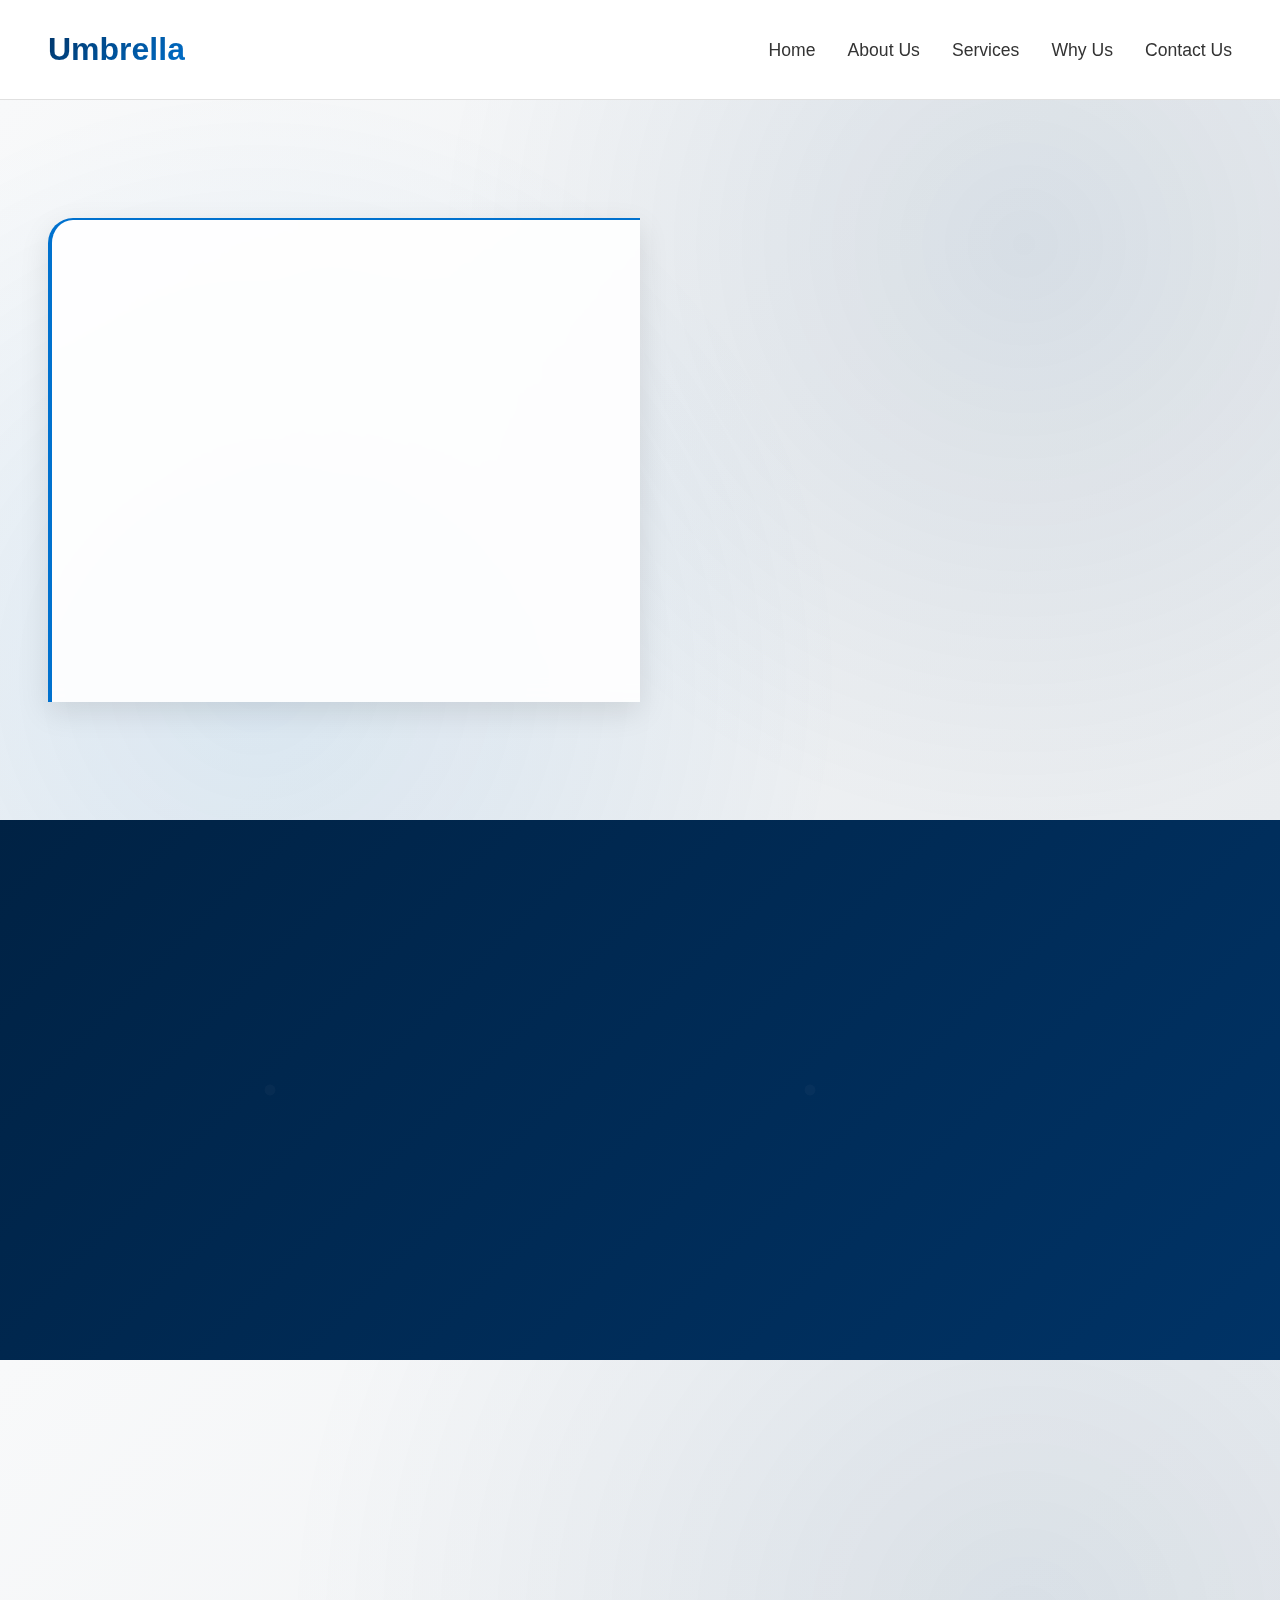
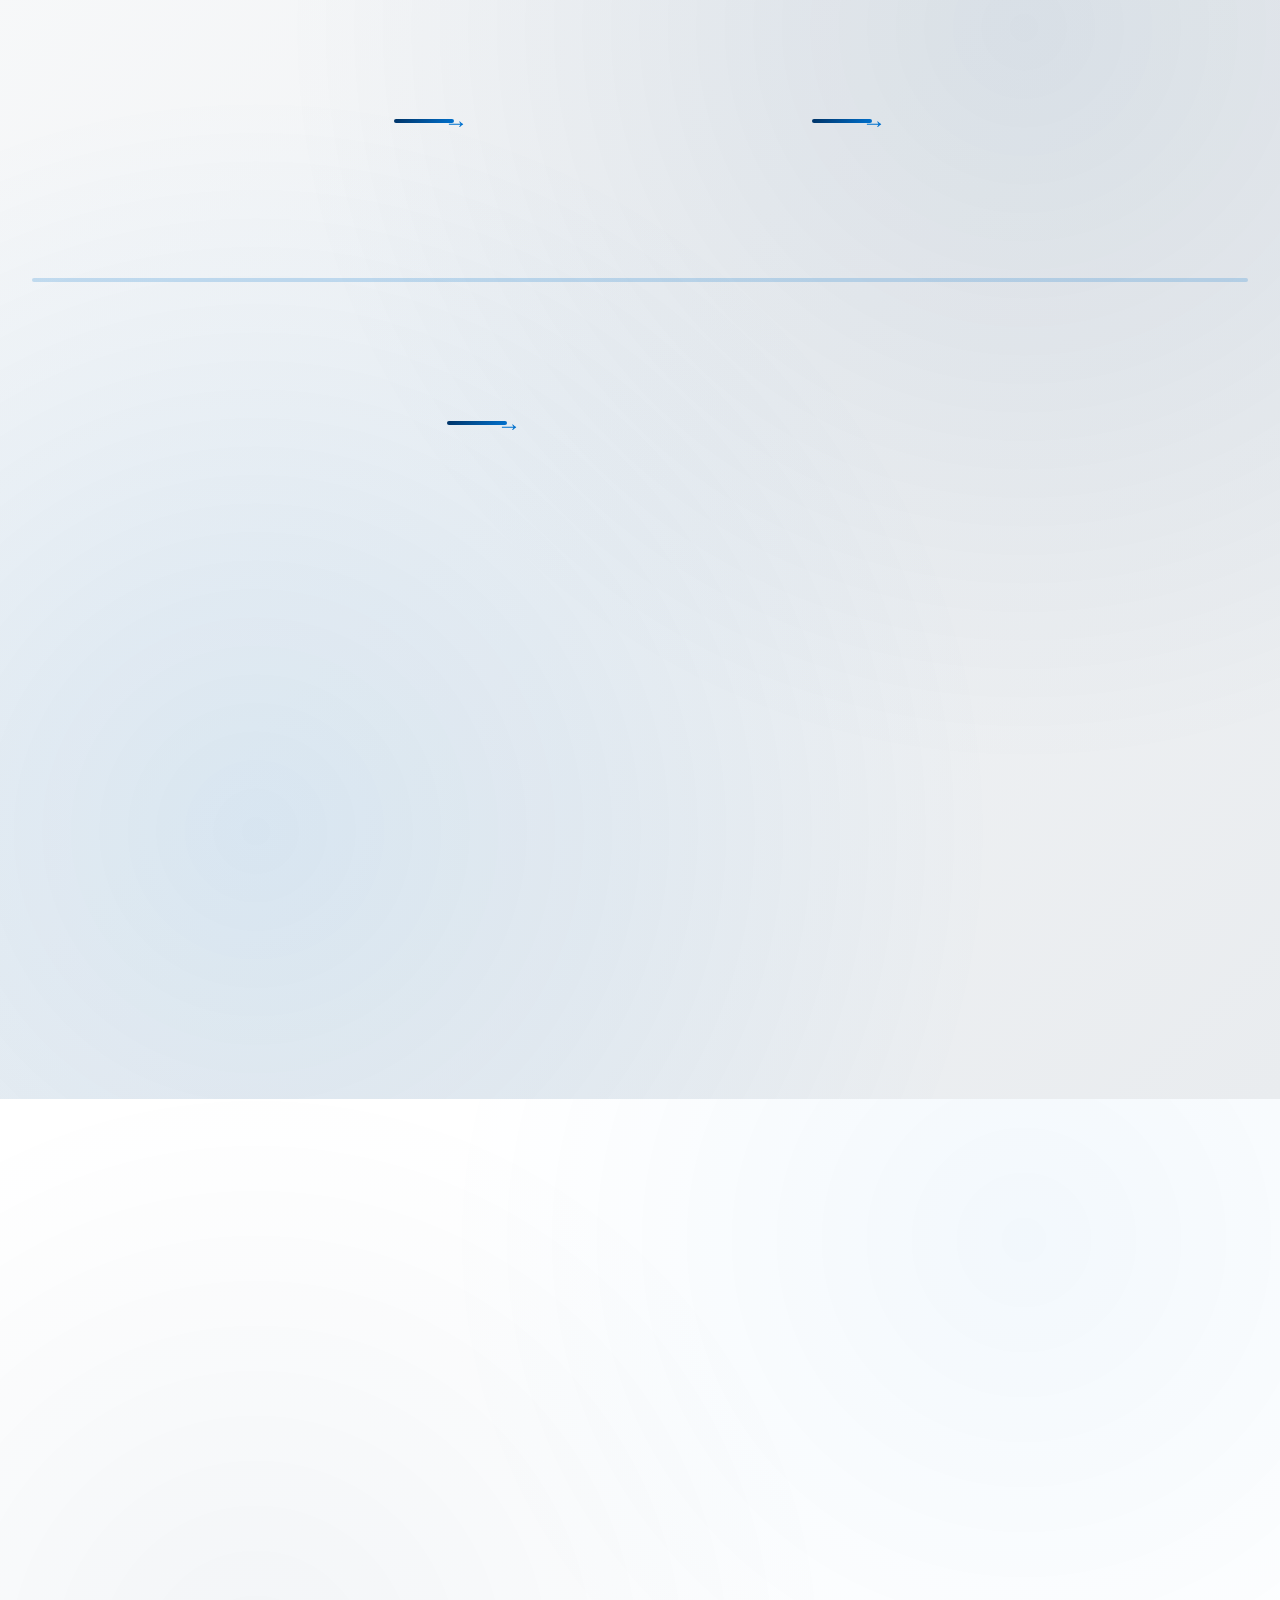
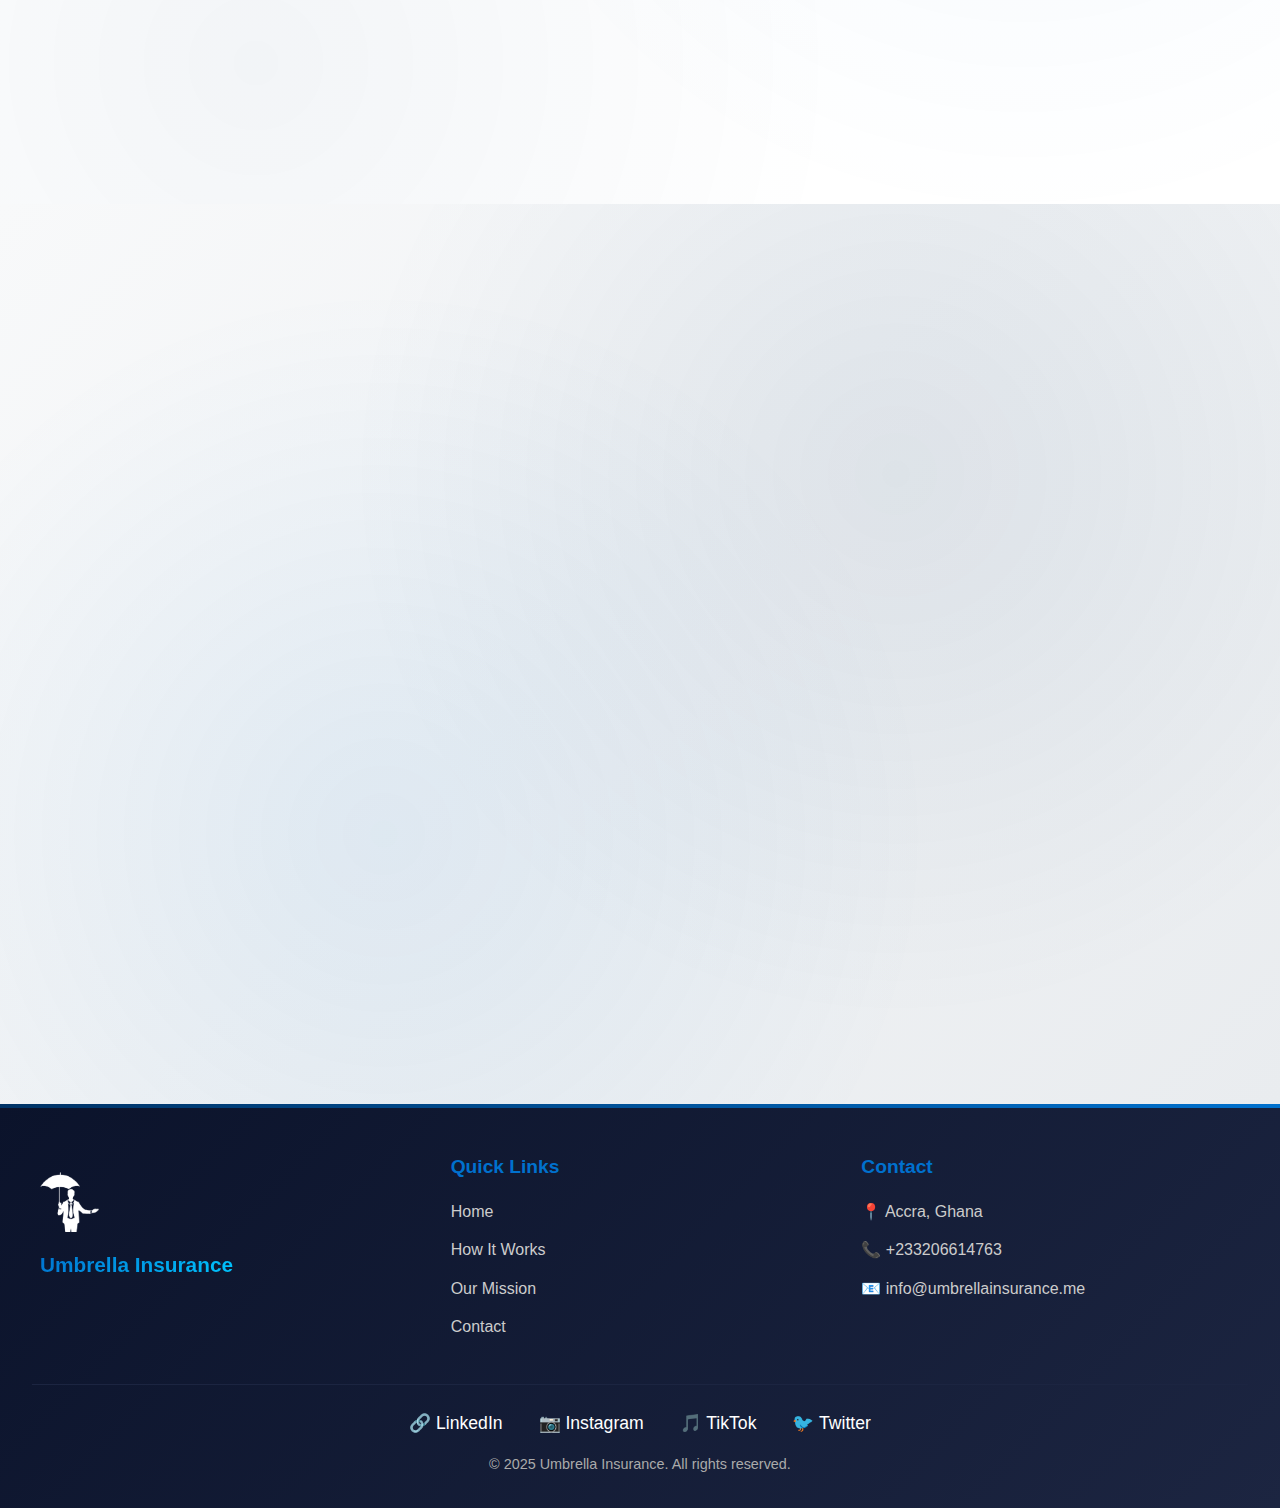
<file: main.html>
<!DOCTYPE html>
<html lang="en">
<head>
  <meta charset="UTF-8" />
  <meta name="viewport" content="width=device-width, initial-scale=1.0"/>
  <title>Umbrella | Index-Based Climate Insurance for Smallholder Farmers in Ghana</title>
  <meta name="description" content="Umbrella provides rainfall-based crop insurance for smallholder farmers in Ghana. Protect your harvest from unpredictable weather with our smart coverage.">
  <meta property="og:title" content="Umbrella | Index-Based Climate Insurance for Smallholder Farmers in Ghana">
  <meta property="og:description" content="Umbrella provides rainfall-based crop insurance for smallholder farmers in Ghana. Protect your harvest from unpredictable weather with our smart coverage.">
  <meta property="og:type" content="website">
  <meta property="og:url" content="https://www.umbrellainsurance.me/">
  <meta property="og:image" content="https://www.umbrellainsurance.me/social-share-image.jpg"> <!-- Placeholder, replace with actual image URL -->
  <meta name="twitter:card" content="summary_large_image">
  <meta name="twitter:title" content="Umbrella | Index-Based Climate Insurance for Smallholder Farmers in Ghana">
  <meta name="twitter:description" content="Umbrella provides rainfall-based crop insurance for smallholder farmers in Ghana. Protect your harvest from unpredictable weather with our smart coverage.">
  <meta name="twitter:image" content="https://www.umbrellainsurance.me/social-share-image.jpg"> <!-- Placeholder, replace with actual image URL -->
  <link rel="stylesheet" href="optimized-style.css">
  <link rel="shortcut icon" href="download.png" type="image/x-icon">
  <script type="application/ld+json">
  {
    "@context": "https://schema.org",
    "@type": "Organization",
    "name": "Umbrella Insurance",
    "url": "https://www.umbrellainsurance.me/",
    "logo": "https://www.umbrellainsurance.me/download.png",
    "contactPoint": {
      "@type": "ContactPoint",
      "email": "info@umbrellainsurance.me",
      "telephone": "+233206614763",
      "contactType": "customer service"
    },
    "address": {
      "@type": "PostalAddress",
      "addressLocality": "Accra",
      "addressCountry": "GH"
    }
  }
  </script>
</head>
<body>
  <header>
    <div class="logo">
      <h2>Umbre<span>ll</span>a</h2>
    </div>
    <nav>
      <ul>
        <li><a href="#">Home</a></li>
        <li><a href="#Our_Mission">About Us</a></li>
        <li><a href="#how-it-works">Services</a></li>
        <li><a href="#why-choose">Why Us</a></li>
        <li><a href="#Contact_Us">Contact Us</a></li>
      </ul>
    </nav>
  </header>

  <main class="hero-section">
  <div class="hero-box">
    <div class="hero-text-block">
      <p class="subheading">Umbrella</p>
      <h1>We cover what matters the most</h1>
      <hr />
      <p class="hero-description">
        Index-based insurance designed for the real risks of smallholder farmers.
      </p>
    </div>
  </div>

  <div class="hero-image">
    <img src="istockphoto-538889138-612x612.jpg" alt="Umbrella Hero" />
  </div>  
</main>
<!-- Our Mission Section -->

<section class="mission" id="Our_Mission">
  <h2 class="section-title" id="mission-title">Our Mission</h2>
  <blockquote>
    “Farming without rainfall protection is a gamble no smallholder farmer should take.
    That's why we are here — to protect those who feed us when the weather turns on them.”
  </blockquote>
</section>

<!-- How It Works Section -->
<section class="how-it-works" id="how-it-works">
  <h2 class="section-title">How It Works</h2>
  <div class="process-timeline">
    <div class="timeline-progress">
      <div class="progress-bar"></div>
    </div>
    <div class="step" data-step="1">
      <div class="step-icon">
        <div class="circle">1</div>
        <div class="icon-bg">
          <svg width="24" height="24" viewBox="0 0 24 24" fill="none" xmlns="http://www.w3.org/2000/svg">
            <path d="M16 21v-2a4 4 0 0 0-4-4H6a4 4 0 0 0-4 4v2" stroke="currentColor" stroke-width="2" stroke-linecap="round" stroke-linejoin="round"/>
            <circle cx="9" cy="7" r="4" stroke="currentColor" stroke-width="2" stroke-linecap="round" stroke-linejoin="round"/>
            <path d="m22 21-3-3m0 0a5.5 5.5 0 1 0-7.78-7.78 5.5 5.5 0 0 0 7.78 7.78Z" stroke="currentColor" stroke-width="2" stroke-linecap="round" stroke-linejoin="round"/>
          </svg>
        </div>
      </div>
      <div class="step-content">
        <h3>Register</h3>
        <p>Farmers enroll via mobile or agent — simple, fast, and local.</p>
        <div class="step-details">
          <ul>
            <li>Quick mobile registration</li>
            <li>Local agent support</li>
            <li>Instant verification</li>
          </ul>
        </div>
      </div>
      <div class="step-animation">
        <div class="pulse-ring"></div>
        <div class="pulse-ring delayed"></div>
      </div>
    </div>
    
    <div class="connector">
      <div class="connector-line"></div>
      <div class="connector-arrow">→</div>
    </div>
    
    <div class="step" data-step="2">
      <div class="step-icon">
        <div class="circle">2</div>
        <div class="icon-bg">
          <svg width="24" height="24" viewBox="0 0 24 24" fill="none" xmlns="http://www.w3.org/2000/svg">
            <path d="M3 3v18h18" stroke="currentColor" stroke-width="2" stroke-linecap="round" stroke-linejoin="round"/>
            <path d="m19 9-5 5-4-4-3 3" stroke="currentColor" stroke-width="2" stroke-linecap="round" stroke-linejoin="round"/>
          </svg>
        </div>
      </div>
      <div class="step-content">
        <h3>Monitor</h3>
        <p>We track rainfall using trusted satellite and weather data.</p>
        <div class="step-details">
          <ul>
            <li>Real-time satellite monitoring</li>
            <li>Weather data analysis</li>
            <li>24/7 tracking system</li>
          </ul>
        </div>
      </div>
      <div class="step-animation">
        <div class="radar-sweep"></div>
      </div>
    </div>
    
    <div class="connector">
      <div class="connector-line"></div>
      <div class="connector-arrow">→</div>
    </div>
    
    <div class="step" data-step="3">
      <div class="step-icon">
        <div class="circle">3</div>
        <div class="icon-bg">
          <svg width="24" height="24" viewBox="0 0 24 24" fill="none" xmlns="http://www.w3.org/2000/svg">
            <path d="M10.29 3.86L1.82 18a2 2 0 0 0 1.71 3h16.94a2 2 0 0 0 1.71-3L13.71 3.86a2 2 0 0 0-3.42 0z" stroke="currentColor" stroke-width="2" stroke-linecap="round" stroke-linejoin="round"/>
            <line x1="12" y1="9" x2="12" y2="13" stroke="currentColor" stroke-width="2" stroke-linecap="round" stroke-linejoin="round"/>
            <line x1="12" y1="17" x2="12.01" y2="17" stroke="currentColor" stroke-width="2" stroke-linecap="round" stroke-linejoin="round"/>
          </svg>
        </div>
      </div>
      <div class="step-content">
        <h3>Detect</h3>
        <p>If there's a drought or rainfall failure, we know instantly.</p>
        <div class="step-details">
          <ul>
            <li>Instant drought detection</li>
            <li>Automated alerts</li>
            <li>Risk assessment</li>
          </ul>
        </div>
      </div>
      <div class="step-animation">
        <div class="alert-flash"></div>
      </div>
    </div>
    
    <div class="connector">
      <div class="connector-line"></div>
      <div class="connector-arrow">→</div>
    </div>
    
    <div class="step" data-step="4">
      <div class="step-icon">
        <div class="circle">4</div>
        <div class="icon-bg">
          <svg width="24" height="24" viewBox="0 0 24 24" fill="none" xmlns="http://www.w3.org/2000/svg">
            <rect x="1" y="3" width="15" height="13" rx="2" ry="2" stroke="currentColor" stroke-width="2" stroke-linecap="round" stroke-linejoin="round"/>
            <path d="m16 8 2 2-2 2" stroke="currentColor" stroke-width="2" stroke-linecap="round" stroke-linejoin="round"/>
            <path d="M21 12H18" stroke="currentColor" stroke-width="2" stroke-linecap="round" stroke-linejoin="round"/>
            <path d="M7 12h4" stroke="currentColor" stroke-width="2" stroke-linecap="round" stroke-linejoin="round"/>
          </svg>
        </div>
      </div>
      <div class="step-content">
        <h3>Pay</h3>
        <p>Instant payouts to affected farmers via mobile money — no claims process needed.</p>
        <div class="step-details">
          <ul>
            <li>Instant mobile payments</li>
            <li>No paperwork required</li>
            <li>Direct to farmer account</li>
          </ul>
        </div>
      </div>
      <div class="step-animation">
        <div class="payment-flow">
          <div class="coin"></div>
          <div class="coin delayed"></div>
          <div class="coin more-delayed"></div>
        </div>
      </div>
    </div>
  </div>
  
  <div class="process-summary">
    <div class="summary-card">
      <h4>Why Our Process Works</h4>
      <p>Our automated, satellite-based system eliminates the traditional claims process, ensuring farmers receive support exactly when they need it most.</p>
      <div class="benefits">
        <div class="benefit">
          <span class="benefit-icon">⚡</span>
          <span>Instant Response</span>
        </div>
        <div class="benefit">
          <span class="benefit-icon">🛰️</span>
          <span>Satellite Precision</span>
        </div>
        <div class="benefit">
          <span class="benefit-icon">📱</span>
          <span>Mobile Convenience</span>
        </div>
      </div>
    </div>
  </div>
</section>

<section class="why-choose" id="why-choose">
  <div class="container">
    <div class="why-content">
      <div class="why-image">
        <img src="pexels-atsahyel-aaron-243125759-16786653.jpg" alt="Farmer smiling with crops" />
      </div>
      <div class="why-text">
        <span class="tag">Umbrella</span>
        <h2>Why Choose Umbrella</h2>
        <div class="underline"></div>
        <p>We're more than insurance. We're a family. We stand with you in every season, offering protection that understands your world and walks with you through the storms.</p>
      </div>
    </div>
  </div>
</section>

<section class="contact-wrapper" id="Contact_Us">
  <div class="form-box wide">
    <h2>Want to learn more about our solutions?</h2>
    <p class="subtext">
      Reach out to schedule a demo/chat with our country managers or to explore partnership consultancy with our PnC team.
    </p>
    <form class="contact-form">
      <div class="form-group">
        <label for="name">Name</label>
        <input type="text" id="name" name="name" placeholder="Your Name" required />
      </div>

      <div class="form-group">
        <label for="email">Email</label>
        <input type="email" id="email" name="email" placeholder="you@example.com" required />
      </div>

      <div class="form-group">
        <label for="message">Message</label>
        <textarea id="message" name="message" rows="5" placeholder="Your message..." required></textarea>
      </div>

      <button type="submit">Submit</button>
    </form>
  </div>
</section>

<footer class="footer">
  <div class="footer-container">
    <!-- Left: Logo & Company Name -->
    <div class="footer-section footer-left">
      <img src="download.png" alt="Umbrella Logo" class="footer-logo">
      <div class="footer-company-name">Umbrella Insurance</div>
    </div>

    <!-- Center: Quick Links -->
    <div class="footer-section footer-center">
      <h4>Quick Links</h4>
      <ul>
        <li><a href="#">Home</a></li>
        <li><a href="#">How It Works</a></li>
        <li><a href="#">Our Mission</a></li>
        <li><a href="#">Contact</a></li>
      </ul>
    </div>

    <!-- Right: Contact Info -->
    <div class="footer-section footer-right">
      <h4>Contact</h4>
      <p>📍 Accra, Ghana</p>
      <p>📞 +233206614763</p>
      <p>📧 info@umbrellainsurance.me</p>
    </div>
  </div>

  <div class="footer-bottom">
    <div class="footer-socials">
      <a href="#">🔗 LinkedIn</a>
      <a href="#">📷 Instagram</a>
      <a href="#">🎵 TikTok</a>
      <a href="#">🐦 Twitter</a>
    </div>
    <p>&copy; 2025 Umbrella Insurance. All rights reserved.</p>
  </div>
</footer>


</body>

<script src="optimized-script.js"></script>
</html>
</file>
<file: optimized-style.css>
/* Optimized CSS for Umbrella Insurance Landing Page */
/* Performance optimizations and additional parallax effects */

/* CSS Variables for better performance and maintainability */
:root {
  --primary-blue: #0071ce;
  --dark-blue: #003366;
  --darker-blue: #002244;
  --light-gray: #f8f9fa;
  --medium-gray: #e9ecef;
  --text-dark: #333;
  --text-medium: #555;
  --text-light: #5f6368;
  --white: #ffffff;
  --shadow-light: 0 5px 15px rgba(0, 0, 0, 0.1);
  --shadow-medium: 0 10px 30px rgba(0, 0, 0, 0.1);
  --shadow-heavy: 0 20px 40px rgba(0, 0, 0, 0.15);
  --gradient-primary: linear-gradient(135deg, var(--dark-blue), var(--primary-blue));
  --gradient-light: linear-gradient(135deg, var(--light-gray), var(--medium-gray));
  --transition-fast: 0.3s ease;
  --transition-medium: 0.6s ease;
  --transition-slow: 0.8s ease;
}

/* Critical CSS - Above the fold optimizations */
/* RESET - Optimized for performance */
*,
*::before,
*::after {
  margin: 0;
  padding: 0;
  box-sizing: border-box;
}

/* BODY - Optimized font loading and rendering */
body {
  font-family: 'Segoe UI', Tahoma, Geneva, Verdana, sans-serif;
  color: var(--text-dark);
  line-height: 1.6;
  overflow-x: hidden;
  -webkit-font-smoothing: antialiased;
  -moz-osx-font-smoothing: grayscale;
  text-rendering: optimizeLegibility;
}

/* Smooth scrolling with performance optimization */
html {
  scroll-behavior: smooth;
}

@media (prefers-reduced-motion: reduce) {
  html {
    scroll-behavior: auto;
  }
}

/* Performance-optimized animation keyframes */
@keyframes fadeInUp {
  from {
    opacity: 0;
    transform: translate3d(0, 30px, 0);
  }
  to {
    opacity: 1;
    transform: translate3d(0, 0, 0);
  }
}

@keyframes fadeInLeft {
  from {
    opacity: 0;
    transform: translate3d(-30px, 0, 0);
  }
  to {
    opacity: 1;
    transform: translate3d(0, 0, 0);
  }
}

@keyframes fadeInRight {
  from {
    opacity: 0;
    transform: translate3d(30px, 0, 0);
  }
  to {
    opacity: 1;
    transform: translate3d(0, 0, 0);
  }
}

@keyframes slideInFromBottom {
  from {
    opacity: 0;
    transform: translate3d(0, 50px, 0);
  }
  to {
    opacity: 1;
    transform: translate3d(0, 0, 0);
  }
}

@keyframes underlineGrow {
  from { width: 0%; }
  to { width: 100%; }
}

@keyframes ripple {
  to {
    transform: scale(4);
    opacity: 0;
  }
}

@keyframes pulse {
  0%, 100% { transform: scale(1); }
  50% { transform: scale(1.05); }
}

@keyframes shimmer {
  0% { left: -100%; }
  100% { left: 100%; }
}

/* Base animation classes with GPU acceleration */
.animate-in {
  animation: fadeInUp var(--transition-slow) ease forwards;
}

.hero-animate {
  animation: fadeInUp 1s ease forwards;
  opacity: 0;
  will-change: transform, opacity;
}

/* HEADER NAV - Optimized with backdrop-filter */
header {
  display: flex;
  justify-content: space-between;
  align-items: center;
  padding: 1.5rem 3rem;
  border-bottom: 1px solid #e0e0e0;
  width: 100%;
  background: rgba(255, 255, 255, 0.95);
  backdrop-filter: blur(10px);
  position: sticky;
  top: 0;
  z-index: 1000;
  transition: all var(--transition-fast);
  will-change: transform;
}

.logo h2 {
  font-size: 2rem;
  background: var(--gradient-primary);
  -webkit-background-clip: text;
  -webkit-text-fill-color: transparent;
  background-clip: text;
}

.logo h2 span {
  color: var(--primary-blue);
}

nav ul {
  list-style: none;
  display: flex;
  gap: 2rem;
}

nav a {
  text-decoration: none;
  font-size: 1.1rem;
  font-weight: 500;
  color: var(--text-dark);
  position: relative;
  transition: all var(--transition-fast);
  padding: 0.5rem 0;
}

nav a::after {
  content: '';
  position: absolute;
  bottom: 0;
  left: 0;
  width: 0;
  height: 2px;
  background: var(--gradient-primary);
  transition: width var(--transition-fast);
}

nav a:hover::after {
  width: 100%;
}

nav a:hover {
  color: var(--primary-blue);
  transform: translateY(-2px);
}

/* HERO SECTION - Enhanced with parallax */
.hero-section {
  display: flex;
  justify-content: space-between;
  align-items: center;
  padding: 4rem 3rem;
  gap: 3rem;
  min-height: 80vh;
  background: var(--gradient-light);
  position: relative;
  overflow: hidden;
}

.hero-section::before {
  content: '';
  position: absolute;
  top: 0;
  left: 0;
  right: 0;
  bottom: 0;
  background: 
    radial-gradient(circle at 20% 80%, rgba(0, 113, 206, 0.1) 0%, transparent 50%),
    radial-gradient(circle at 80% 20%, rgba(0, 51, 102, 0.1) 0%, transparent 50%);
  pointer-events: none;
  will-change: transform;
}

.hero-text-block {
  max-width: 50%;
  opacity: 0;
  z-index: 2;
  position: relative;
}

.subheading {
  font-size: 1.2rem;
  color: var(--primary-blue);
  font-weight: 600;
  margin-bottom: 0.5rem;
  text-transform: uppercase;
  letter-spacing: 1px;
}

.hero-text-block h1 {
  font-size: 3rem;
  font-weight: 700;
  margin-bottom: 1rem;
  background: var(--gradient-primary);
  -webkit-background-clip: text;
  -webkit-text-fill-color: transparent;
  background-clip: text;
  line-height: 1.2;
}

.hero-text-block hr {
  width: 4rem;
  height: 3px;
  background: var(--gradient-primary);
  border: none;
  margin-bottom: 1.5rem;
  border-radius: 2px;
}

.hero-box {
  border: 2px solid var(--primary-blue);
  border-left-width: 4px;
  border-right: none;
  border-bottom: none;
  border-radius: 25px 0 0 0;
  padding: 2.5rem;
  max-width: 50%;
  position: relative;
  background: rgba(255, 255, 255, 0.9);
  backdrop-filter: blur(10px);
  box-shadow: var(--shadow-medium);
  transition: all var(--transition-fast);
  will-change: transform;
}

.hero-box:hover {
  transform: translateY(-5px);
  box-shadow: var(--shadow-heavy);
}

.hero-description {
  font-size: 1.1rem;
  line-height: 1.7;
  color: var(--text-medium);
}

/* IMAGE SECTION - Optimized for performance */
.hero-image {
  max-width: 45%;
  opacity: 0;
  will-change: transform;
}

.hero-image img {
  max-width: 100%;
  height: auto;
  border-radius: 15px;
  box-shadow: var(--shadow-heavy);
  transition: all var(--transition-fast);
  will-change: transform;
}

.hero-image img:hover {
  transform: scale(1.02);
  box-shadow: 0 20px 45px rgba(0, 0, 0, 0.15);
}

/* Our Mission Section - Enhanced parallax */
.mission {
  min-height: 60vh;
  padding: 4rem;
  display: flex;
  flex-direction: column;
  justify-content: center;
  align-items: center;
  background: linear-gradient(135deg, var(--darker-blue), var(--dark-blue));
  text-align: center;
  position: relative;
  overflow: hidden;
}

.mission::before {
  content: '';
  position: absolute;
  top: 0;
  left: 0;
  right: 0;
  bottom: 0;
  background: url('data:image/svg+xml,<svg xmlns="http://www.w3.org/2000/svg" viewBox="0 0 100 100"><circle cx="50" cy="50" r="1" fill="rgba(255,255,255,0.1)"/></svg>') repeat;
  opacity: 0.3;
  will-change: transform;
}

.mission h2 {
  font-size: 2.5rem;
  font-weight: 700;
  margin-bottom: 2rem;
  color: #f1f3f4;
  position: relative;
  z-index: 2;
  opacity: 0;
  transform: translateY(30px);
  transition: all var(--transition-slow);
}

.mission h2.animate-in {
  opacity: 1;
  transform: translateY(0);
}

.mission h2::after {
  content: "";
  position: absolute;
  left: 50%;
  bottom: -10px;
  height: 4px;
  width: 0%;
  background: linear-gradient(135deg, var(--primary-blue), #00c6ff);
  transition: all var(--transition-slow);
  transform: translateX(-50%);
  border-radius: 2px;
}

.mission h2.animate-in::after {
  width: 80px;
}

.mission blockquote {
  font-family: 'Georgia', serif;
  font-style: italic;
  font-size: 1.4rem;
  line-height: 1.8;
  max-width: 800px;
  color: #f1f3f4;
  quotes: """ """;
  position: relative;
  z-index: 2;
  opacity: 0;
  transform: translateY(30px);
  transition: all var(--transition-slow) 0.3s;
}

.mission blockquote.animate-in {
  opacity: 1;
  transform: translateY(0);
}

.mission blockquote::before,
.mission blockquote::after {
  font-size: 3rem;
  color: var(--primary-blue);
  position: absolute;
}

.mission blockquote::before {
  content: open-quote;
  left: -2rem;
  top: -1rem;
}

.mission blockquote::after {
  content: close-quote;
  right: -2rem;
  bottom: -1rem;
}

/* How It Works Section - Enhanced with performance optimizations */
.how-it-works {
  background: var(--gradient-light);
  padding: 5rem 2rem;
  min-height: 100vh;
  display: flex;
  flex-direction: column;
  align-items: center;
  justify-content: center;
  position: relative;
  overflow: hidden;
}

.how-it-works::before {
  content: '';
  position: absolute;
  top: 0;
  left: 0;
  right: 0;
  bottom: 0;
  background: radial-gradient(circle at 20% 80%, rgba(0, 113, 206, 0.1) 0%, transparent 50%),
              radial-gradient(circle at 80% 20%, rgba(0, 51, 102, 0.1) 0%, transparent 50%);
  pointer-events: none;
  will-change: transform;
}

.section-title {
  font-size: 2.8rem;
  color: var(--dark-blue);
  margin-bottom: 4rem;
  position: relative;
  font-family: 'Georgia', serif;
  font-weight: 700;
  text-align: center;
  opacity: 0;
  transform: translateY(30px);
  transition: all var(--transition-slow);
  z-index: 2;
}

.section-title.animate-in {
  opacity: 1;
  transform: translateY(0);
}

.section-title::after {
  content: '';
  position: absolute;
  left: 50%;
  bottom: -15px;
  height: 4px;
  width: 0;
  background: var(--gradient-primary);
  transition: all var(--transition-slow) 0.3s;
  transform: translateX(-50%);
  border-radius: 2px;
}

.section-title.animate-in::after {
  width: 100px;
}

.process-timeline {
  display: flex;
  align-items: center;
  justify-content: center;
  flex-wrap: wrap;
  max-width: 1400px;
  width: 100%;
  position: relative;
  z-index: 2;
  margin-bottom: 4rem;
}

.timeline-progress {
  position: absolute;
  top: 50%;
  left: 0;
  right: 0;
  height: 4px;
  background: rgba(0, 113, 206, 0.2);
  border-radius: 2px;
  z-index: 1;
}

.progress-bar {
  height: 100%;
  width: 0%;
  background: var(--gradient-primary);
  border-radius: 2px;
  transition: width 2s ease;
  will-change: width;
}

.step {
  display: flex;
  flex-direction: column;
  align-items: center;
  text-align: center;
  max-width: 280px;
  margin: 0 1rem;
  opacity: 0;
  transform: translateY(50px);
  transition: all var(--transition-slow);
  position: relative;
  z-index: 3;
  background: rgba(255, 255, 255, 0.9);
  backdrop-filter: blur(10px);
  padding: 2rem 1.5rem;
  border-radius: 20px;
  box-shadow: var(--shadow-medium);
  will-change: transform, opacity;
}

.step.animate-in {
  opacity: 1;
  transform: translateY(0);
}

.step:hover {
  transform: translateY(-10px);
  box-shadow: var(--shadow-heavy);
}

.step-icon {
  position: relative;
  margin-bottom: 1.5rem;
}

.circle {
  width: 80px;
  height: 80px;
  background: var(--gradient-primary);
  color: white;
  font-size: 1.8rem;
  font-weight: 700;
  border-radius: 50%;
  display: flex;
  align-items: center;
  justify-content: center;
  transition: all var(--transition-fast);
  box-shadow: 0 8px 25px rgba(0, 51, 102, 0.3);
  position: relative;
  z-index: 2;
  will-change: transform;
}

.icon-bg {
  position: absolute;
  top: 50%;
  left: 50%;
  transform: translate(-50%, -50%);
  width: 100px;
  height: 100px;
  background: rgba(0, 113, 206, 0.1);
  border-radius: 50%;
  display: flex;
  align-items: center;
  justify-content: center;
  z-index: 1;
  transition: all var(--transition-fast);
  will-change: transform;
}

.icon-bg svg {
  width: 32px;
  height: 32px;
  color: var(--primary-blue);
  opacity: 0.7;
}

.step:hover .icon-bg {
  background: rgba(0, 113, 206, 0.2);
  transform: translate(-50%, -50%) scale(1.1);
}

.step:hover .circle {
  transform: scale(1.05);
  box-shadow: 0 12px 35px rgba(0, 51, 102, 0.4);
}

.step-content h3 {
  font-size: 1.5rem;
  color: var(--darker-blue);
  margin-bottom: 1rem;
  font-weight: 600;
}

.step-content p {
  color: var(--text-medium);
  font-size: 1rem;
  line-height: 1.6;
  margin-bottom: 1rem;
}

.step-details {
  opacity: 0;
  max-height: 0;
  overflow: hidden;
  transition: all var(--transition-fast);
}

.step:hover .step-details {
  opacity: 1;
  max-height: 200px;
}

.step-details ul {
  list-style: none;
  padding: 0;
  margin: 0;
}

.step-details li {
  color: var(--primary-blue);
  font-size: 0.9rem;
  margin: 0.5rem 0;
  position: relative;
  padding-left: 1.5rem;
}

.step-details li::before {
  content: '✓';
  position: absolute;
  left: 0;
  color: var(--primary-blue);
  font-weight: bold;
}

.step-animation {
  position: absolute;
  top: -20px;
  right: -20px;
  width: 40px;
  height: 40px;
  pointer-events: none;
}

.pulse-ring {
  position: absolute;
  width: 30px;
  height: 30px;
  border: 2px solid var(--primary-blue);
  border-radius: 50%;
  animation: pulse-ring 2s infinite;
}

.pulse-ring.delayed {
  animation-delay: 0.5s;
}

@keyframes pulse-ring {
  0% {
    transform: scale(0.8);
    opacity: 1;
  }
  100% {
    transform: scale(2);
    opacity: 0;
  }
}

.radar-sweep {
  width: 30px;
  height: 30px;
  border: 2px solid var(--primary-blue);
  border-radius: 50%;
  position: relative;
  animation: radar 3s infinite linear;
}

.radar-sweep::before {
  content: '';
  position: absolute;
  top: 50%;
  left: 50%;
  width: 15px;
  height: 2px;
  background: var(--primary-blue);
  transform-origin: left center;
  animation: sweep 3s infinite linear;
}

@keyframes radar {
  0% { transform: rotate(0deg); }
  100% { transform: rotate(360deg); }
}

@keyframes sweep {
  0% { transform: translate(-50%, -50%) rotate(0deg); }
  100% { transform: translate(-50%, -50%) rotate(360deg); }
}

.alert-flash {
  width: 30px;
  height: 30px;
  background: #ff6b6b;
  border-radius: 50%;
  animation: flash 1.5s infinite;
}

@keyframes flash {
  0%, 100% { opacity: 1; }
  50% { opacity: 0.3; }
}

.payment-flow {
  display: flex;
  flex-direction: column;
  gap: 5px;
}

.coin {
  width: 8px;
  height: 8px;
  background: #ffd700;
  border-radius: 50%;
  animation: coinDrop 2s infinite;
}

.coin.delayed {
  animation-delay: 0.3s;
}

.coin.more-delayed {
  animation-delay: 0.6s;
}

@keyframes coinDrop {
  0% {
    transform: translateY(-20px);
    opacity: 0;
  }
  50% {
    opacity: 1;
  }
  100% {
    transform: translateY(20px);
    opacity: 0;
  }
}

.connector {
  display: flex;
  align-items: center;
  margin: 0 1rem;
  position: relative;
  z-index: 2;
}

.connector-line {
  width: 60px;
  height: 4px;
  background: var(--gradient-primary);
  border-radius: 2px;
  position: relative;
  overflow: hidden;
}

.connector-line::before {
  content: '';
  position: absolute;
  top: 0;
  left: -100%;
  width: 100%;
  height: 100%;
  background: linear-gradient(90deg, transparent, rgba(255, 255, 255, 0.6), transparent);
  animation: shimmer 2s infinite;
}

.connector-arrow {
  font-size: 1.5rem;
  color: var(--primary-blue);
  margin-left: -10px;
  animation: bounce 2s infinite;
}

@keyframes bounce {
  0%, 100% { transform: translateX(0); }
  50% { transform: translateX(5px); }
}

.process-summary {
  width: 100%;
  max-width: 800px;
  margin-top: 3rem;
  z-index: 2;
  position: relative;
}

.summary-card {
  background: rgba(255, 255, 255, 0.95);
  backdrop-filter: blur(15px);
  padding: 2.5rem;
  border-radius: 20px;
  box-shadow: var(--shadow-heavy);
  text-align: center;
  border: 1px solid rgba(0, 113, 206, 0.2);
  opacity: 0;
  transform: translateY(30px);
  transition: all var(--transition-slow);
  will-change: transform, opacity;
}

.summary-card.animate-in {
  opacity: 1;
  transform: translateY(0);
}

.summary-card h4 {
  font-size: 1.8rem;
  color: var(--dark-blue);
  margin-bottom: 1rem;
  font-weight: 600;
}

.summary-card p {
  font-size: 1.1rem;
  color: var(--text-medium);
  line-height: 1.7;
  margin-bottom: 2rem;
}

.benefits {
  display: flex;
  justify-content: space-around;
  flex-wrap: wrap;
  gap: 1.5rem;
}

.benefit {
  display: flex;
  flex-direction: column;
  align-items: center;
  gap: 0.5rem;
  flex: 1;
  min-width: 120px;
}

.benefit-icon {
  font-size: 2rem;
  margin-bottom: 0.5rem;
}

.benefit span:last-child {
  font-size: 0.9rem;
  color: var(--dark-blue);
  font-weight: 600;
  text-align: center;
}

/* Why Choose Section - Enhanced */
.why-choose {
  padding: 5rem 2rem;
  background: var(--white);
  position: relative;
  overflow: hidden;
}

.why-choose::before {
  content: '';
  position: absolute;
  top: 0;
  left: 0;
  right: 0;
  bottom: 0;
  background: 
    radial-gradient(circle at 80% 20%, rgba(0, 113, 206, 0.05) 0%, transparent 50%),
    radial-gradient(circle at 20% 80%, rgba(0, 51, 102, 0.05) 0%, transparent 50%);
  pointer-events: none;
  will-change: transform;
}

.why-content {
  display: flex;
  align-items: center;
  justify-content: space-between;
  flex-wrap: wrap;
  max-width: 1200px;
  margin: 0 auto;
  gap: 4rem;
  position: relative;
  z-index: 2;
}

.why-image {
  flex: 1;
  max-width: 500px;
  opacity: 0;
  transform: translateX(-50px);
  transition: all var(--transition-slow);
  will-change: transform, opacity;
}

.why-image.animate-in {
  opacity: 1;
  transform: translateX(0);
}

.why-image img {
  width: 100%;
  height: auto;
  border-radius: 20px;
  object-fit: cover;
  box-shadow: var(--shadow-heavy);
  transition: all var(--transition-fast);
  will-change: transform;
}

.why-image img:hover {
  transform: scale(1.02);
  box-shadow: 0 20px 45px rgba(0, 0, 0, 0.15);
}

.why-text {
  flex: 1;
  max-width: 550px;
  border-left: 4px solid var(--primary-blue);
  padding-left: 2rem;
  opacity: 0;
  transform: translateX(50px);
  transition: all var(--transition-slow) 0.2s;
  will-change: transform, opacity;
}

.why-text.animate-in {
  opacity: 1;
  transform: translateX(0);
}

.why-text .tag {
  color: var(--primary-blue);
  font-weight: 600;
  font-size: 1rem;
  text-transform: uppercase;
  letter-spacing: 1px;
}

.why-text h2 {
  font-size: 2.8rem;
  font-weight: 700;
  margin: 1rem 0;
  background: var(--gradient-primary);
  -webkit-background-clip: text;
  -webkit-text-fill-color: transparent;
  background-clip: text;
}

.underline {
  width: 60px;
  height: 4px;
  background: var(--gradient-primary);
  margin: 1rem 0 1.5rem 0;
  border-radius: 2px;
  position: relative;
  overflow: hidden;
}

.underline::before {
  content: '';
  position: absolute;
  top: 0;
  left: -100%;
  width: 100%;
  height: 100%;
  background: linear-gradient(90deg, transparent, rgba(255, 255, 255, 0.6), transparent);
  animation: shimmer 2s infinite 1s;
}

.why-text p {
  font-size: 1.1rem;
  color: var(--text-medium);
  line-height: 1.8;
  font-style: italic;
}

/* Contact Section - Enhanced */
.contact-wrapper {
  background: var(--gradient-light);
  min-height: 100vh;
  display: flex;
  align-items: center;
  justify-content: center;
  padding: 5rem 2rem;
  position: relative;
  overflow: hidden;
}

.contact-wrapper::before {
  content: '';
  position: absolute;
  top: 0;
  left: 0;
  right: 0;
  bottom: 0;
  background: 
    radial-gradient(circle at 30% 70%, rgba(0, 113, 206, 0.08) 0%, transparent 50%),
    radial-gradient(circle at 70% 30%, rgba(0, 51, 102, 0.08) 0%, transparent 50%);
  pointer-events: none;
  will-change: transform;
}

.form-box {
  background: var(--white);
  padding: 3rem;
  border-radius: 15px;
  box-shadow: var(--shadow-medium);
  width: 100%;
  max-width: 800px;
  border: 1px solid #e0e0e0;
  position: relative;
  opacity: 0;
  transform: translateY(50px);
  transition: all var(--transition-slow);
  z-index: 2;
  will-change: transform, opacity;
}

.form-box.animate-in {
  opacity: 1;
  transform: translateY(0);
}

.form-box::before {
  content: '';
  position: absolute;
  top: 0;
  left: 0;
  right: 0;
  height: 4px;
  background: var(--gradient-primary);
  border-radius: 15px 15px 0 0;
}

.form-box h2 {
  font-size: 2rem;
  margin-bottom: 1rem;
  color: #202124;
  text-align: center;
  font-weight: 700;
}

.form-box .subtext {
  font-size: 1.1rem;
  color: var(--text-light);
  text-align: center;
  margin-bottom: 2.5rem;
  max-width: 650px;
  margin-left: auto;
  margin-right: auto;
  line-height: 1.6;
}

.contact-form {
  display: flex;
  flex-direction: column;
  gap: 1.5rem;
}

.form-group {
  position: relative;
}

.contact-form label {
  font-size: 1rem;
  color: var(--text-light);
  font-weight: 500;
  text-align: left;
  position: absolute;
  left: 12px;
  top: 12px;
  transition: all var(--transition-fast);
  pointer-events: none;
  background: white;
  padding: 0 4px;
}

.contact-form label.floating {
  top: -8px;
  font-size: 0.85rem;
  color: #1a73e8;
}

.contact-form input,
.contact-form textarea {
  padding: 15px 12px;
  font-size: 1rem;
  border: 2px solid #dadce0;
  border-radius: 8px;
  transition: all var(--transition-fast);
  width: 100%;
  background: transparent;
}

.contact-form input:focus,
.contact-form textarea:focus {
  outline: none;
  border-color: #1a73e8;
  box-shadow: 0 0 0 3px rgba(26, 115, 232, 0.1);
}

.form-group.focused input,
.form-group.focused textarea {
  border-color: #1a73e8;
}

.contact-form input.error,
.contact-form textarea.error {
  border-color: #ea4335;
  box-shadow: 0 0 0 3px rgba(234, 67, 53, 0.1);
}

.error-message {
  color: #ea4335;
  font-size: 0.85rem;
  margin-top: 0.5rem;
  animation: fadeInUp var(--transition-fast);
}

.success-message {
  background: #e8f5e8;
  color: #137333;
  padding: 1rem;
  border-radius: 8px;
  margin-top: 1rem;
  text-align: center;
  border: 1px solid #ceead6;
  animation: fadeInUp 0.5s ease;
}

.contact-form button {
  padding: 15px;
  background: linear-gradient(135deg, #1a73e8, #1557b0);
  color: white;
  border: none;
  font-size: 1.1rem;
  font-weight: 600;
  border-radius: 8px;
  cursor: pointer;
  transition: all var(--transition-fast);
  position: relative;
  overflow: hidden;
  text-transform: uppercase;
  letter-spacing: 1px;
  will-change: transform;
}

.contact-form button:hover {
  background: linear-gradient(135deg, #1557b0, #1a73e8);
  transform: translateY(-2px);
  box-shadow: 0 5px 15px rgba(26, 115, 232, 0.3);
}

.contact-form button:active {
  transform: translateY(0);
}

.ripple {
  position: absolute;
  border-radius: 50%;
  background: rgba(255, 255, 255, 0.3);
  transform: scale(0);
  animation: ripple 0.6s linear;
  pointer-events: none;
}

/* Footer - Enhanced */
.footer {
  background: linear-gradient(135deg, #0b132b, #1c2541);
  color: var(--white);
  padding: 3rem 2rem 2rem;
  font-family: 'Segoe UI', sans-serif;
  position: relative;
}

.footer::before {
  content: '';
  position: absolute;
  top: 0;
  left: 0;
  right: 0;
  height: 4px;
  background: var(--gradient-primary);
}

.footer-container {
  display: flex;
  flex-wrap: wrap;
  justify-content: space-between;
  max-width: 1200px;
  margin: 0 auto;
  gap: 2rem;
}

.footer-section {
  flex: 1;
  min-width: 250px;
}

.footer-left {
  display: flex;
  flex-direction: column;
  align-items: flex-start;
}

.footer-logo {
  width: 60px;
  height: auto;
  margin-bottom: 1rem;
  filter: brightness(0) invert(1);
}

.footer-company-name {
  font-size: 1.3rem;
  font-weight: 700;
  margin-bottom: 1rem;
  background: linear-gradient(135deg, var(--primary-blue), #00c6ff);
  -webkit-background-clip: text;
  -webkit-text-fill-color: transparent;
  background-clip: text;
}

.footer-center h4,
.footer-right h4 {
  font-size: 1.2rem;
  margin-bottom: 1rem;
  color: var(--primary-blue);
  font-weight: 600;
}

.footer-center ul {
  list-style: none;
  padding: 0;
}

.footer-center li {
  margin: 0.8rem 0;
}

.footer-center a {
  color: #cccccc;
  text-decoration: none;
  transition: all var(--transition-fast);
  position: relative;
}

.footer-center a::after {
  content: '';
  position: absolute;
  bottom: -2px;
  left: 0;
  width: 0;
  height: 2px;
  background: var(--primary-blue);
  transition: width var(--transition-fast);
}

.footer-center a:hover::after {
  width: 100%;
}

.footer-center a:hover {
  color: var(--primary-blue);
  transform: translateX(5px);
}

.footer-right p {
  margin: 0.8rem 0;
  font-size: 1rem;
  color: #cccccc;
}

.footer-bottom {
  margin-top: 2rem;
  text-align: center;
  border-top: 1px solid #1c2541;
  padding-top: 1.5rem;
  color: #aaa;
  font-size: 0.9rem;
}

.footer-socials {
  margin-bottom: 1rem;
}

.footer-socials a {
  margin: 0 1rem;
  color: var(--white);
  text-decoration: none;
  font-size: 1.1rem;
  transition: all var(--transition-fast);
  display: inline-block;
}

.footer-socials a:hover {
  color: var(--primary-blue);
  transform: translateY(-3px);
}

/* Performance optimizations */
.parallax-element {
  will-change: transform;
  transform: translateZ(0);
}

/* Preload critical resources */
.preload {
  content-visibility: auto;
  contain-intrinsic-size: 1px 5000px;
}

/* Reduce motion for accessibility */
@media (prefers-reduced-motion: reduce) {
  *,
  *::before,
  *::after {
    animation-duration: 0.01ms !important;
    animation-iteration-count: 1 !important;
    transition-duration: 0.01ms !important;
    scroll-behavior: auto !important;
  }
  
  .parallax-element {
    transform: none !important;
  }
}

/* Focus styles for accessibility */
button:focus,
input:focus,
textarea:focus,
a:focus {
  outline: 2px solid var(--primary-blue);
  outline-offset: 2px;
}

/* High contrast mode support */
@media (prefers-contrast: high) {
  .hero-text-block h1,
  .why-text h2 {
    -webkit-text-fill-color: var(--dark-blue);
    color: var(--dark-blue);
  }
}

/* Responsive Design - Mobile First Approach */
@media (max-width: 1200px) {
  .hero-section {
    padding: 3rem 2rem;
    gap: 2rem;
  }
  
  .hero-text-block h1 {
    font-size: 2.8rem;
  }
  
  .section-title {
    font-size: 2.5rem;
  }
  
  .process-timeline {
    max-width: 900px;
  }
  
  .step {
    max-width: 250px;
  }
}

@media (max-width: 1024px) {
  header {
    padding: 1.2rem 2rem;
  }
  
  .hero-section {
    padding: 3rem 2rem;
    min-height: 70vh;
  }
  
  .hero-text-block h1 {
    font-size: 2.5rem;
  }
  
  .hero-box {
    padding: 2rem;
  }
  
  .section-title {
    font-size: 2.3rem;
    margin-bottom: 3rem;
  }
  
  .mission {
    padding: 3rem 2rem;
    min-height: 50vh;
  }
  
  .mission h2 {
    font-size: 2.2rem;
  }
  
  .mission blockquote {
    font-size: 1.3rem;
  }
  
  .how-it-works {
    padding: 4rem 2rem;
  }
  
  .why-content {
    gap: 3rem;
  }
  
  .why-text h2 {
    font-size: 2.3rem;
  }
  
  .contact-wrapper {
    padding: 4rem 2rem;
  }
  
  .form-box {
    padding: 2.5rem;
  }
}

@media (max-width: 768px) {
  header {
    padding: 1rem 1.5rem;
    flex-direction: column;
    gap: 1rem;
    position: relative;
  }
  
  .logo h2 {
    font-size: 1.8rem;
  }
  
  nav ul {
    gap: 1.5rem;
    flex-wrap: wrap;
    justify-content: center;
  }
  
  nav a {
    font-size: 1rem;
    padding: 0.3rem 0;
  }
  
  .hero-section {
    flex-direction: column;
    text-align: center;
    padding: 2rem 1.5rem;
    min-height: auto;
    gap: 2rem;
  }
  
  .hero-text-block,
  .hero-box {
    max-width: 100%;
  }
  
  .hero-text-block h1 {
    font-size: 2.2rem;
    line-height: 1.3;
  }
  
  .hero-box {
    border: 2px solid var(--primary-blue);
    border-radius: 20px;
    padding: 2rem 1.5rem;
  }
  
  .hero-image {
    max-width: 100%;
    margin-top: 1rem;
  }
  
  .mission {
    padding: 3rem 1.5rem;
    min-height: auto;
  }
  
  .mission h2 {
    font-size: 2rem;
    margin-bottom: 1.5rem;
  }
  
  .mission blockquote {
    font-size: 1.2rem;
    line-height: 1.7;
  }
  
  .mission blockquote::before,
  .mission blockquote::after {
    font-size: 2.5rem;
  }
  
  .mission blockquote::before {
    left: -1.5rem;
    top: -0.8rem;
  }
  
  .mission blockquote::after {
    right: -1.5rem;
    bottom: -0.8rem;
  }
  
  .how-it-works {
    padding: 3rem 1.5rem;
    min-height: auto;
  }
  
  .section-title {
    font-size: 2rem;
    margin-bottom: 2.5rem;
  }
  
  .process-timeline {
    flex-direction: column;
    align-items: center;
    gap: 1rem;
  }
  
  .timeline-progress {
    display: none;
  }
  
  .step {
    width: 100%;
    max-width: 300px;
    margin-bottom: 1rem;
  }
  
  .connector {
    transform: rotate(90deg);
    margin: 0.5rem 0;
  }
  
  .connector-line {
    width: 30px;
    height: 4px;
  }
  
  .connector-arrow {
    transform: rotate(90deg);
    margin-left: -5px;
  }
  
  .why-choose {
    padding: 3rem 1.5rem;
  }
  
  .why-content {
    flex-direction: column;
    text-align: center;
    gap: 2rem;
  }
  
  .why-image {
    max-width: 100%;
    transform: none;
  }
  
  .why-text {
    border-left: none;
    border-top: 4px solid var(--primary-blue);
    padding-left: 0;
    padding-top: 1.5rem;
    max-width: 100%;
    transform: none;
  }
  
  .why-text h2 {
    font-size: 2rem;
  }
  
  .contact-wrapper {
    padding: 3rem 1.5rem;
    min-height: auto;
  }
  
  .form-box {
    padding: 2rem 1.5rem;
    margin: 0;
    border-radius: 12px;
  }
  
  .form-box h2 {
    font-size: 1.8rem;
  }
  
  .form-box .subtext {
    font-size: 1rem;
    margin-bottom: 2rem;
  }
  
  .footer {
    padding: 2.5rem 1.5rem 1.5rem;
  }
  
  .footer-container {
    flex-direction: column;
    text-align: center;
    gap: 1.5rem;
  }
  
  .footer-left {
    align-items: center;
  }
  
  .footer-section {
    min-width: auto;
  }
  
  .footer-socials a {
    margin: 0 0.8rem;
    font-size: 1rem;
  }
}

@media (max-width: 480px) {
  header {
    padding: 0.8rem 1rem;
  }
  
  .logo h2 {
    font-size: 1.6rem;
  }
  
  nav ul {
    gap: 1rem;
  }
  
  nav a {
    font-size: 0.9rem;
  }
  
  .hero-section {
    padding: 1.5rem 1rem;
  }
  
  .hero-text-block h1 {
    font-size: 1.8rem;
  }
  
  .subheading {
    font-size: 1rem;
  }
  
  .hero-description {
    font-size: 1rem;
  }
  
  .hero-box {
    padding: 1.5rem;
    border-radius: 15px;
  }
  
  .mission {
    padding: 2rem 1rem;
  }
  
  .mission h2 {
    font-size: 1.6rem;
  }
  
  .mission blockquote {
    font-size: 1rem;
    line-height: 1.6;
  }
  
  .mission blockquote::before,
  .mission blockquote::after {
    font-size: 2rem;
  }
  
  .how-it-works {
    padding: 2rem 1rem;
  }
  
  .section-title {
    font-size: 1.8rem;
    margin-bottom: 2rem;
  }
  
  .step {
    max-width: 280px;
    padding: 1.5rem 1rem;
  }
  
  .circle {
    width: 60px;
    height: 60px;
    font-size: 1.4rem;
  }
  
  .step-content h3 {
    font-size: 1.2rem;
  }
  
  .step-content p {
    font-size: 0.95rem;
  }
  
  .why-choose {
    padding: 2rem 1rem;
  }
  
  .why-text h2 {
    font-size: 1.8rem;
  }
  
  .why-text p {
    font-size: 1rem;
  }
  
  .contact-wrapper {
    padding: 2rem 1rem;
  }
  
  .form-box {
    padding: 1.5rem;
    border-radius: 10px;
  }
  
  .form-box h2 {
    font-size: 1.5rem;
  }
  
  .form-box .subtext {
    font-size: 0.95rem;
  }
  
  .contact-form input,
  .contact-form textarea {
    padding: 12px;
    font-size: 1rem;
  }
  
  .contact-form button {
    padding: 12px;
    font-size: 1rem;
  }
  
  .footer {
    padding: 2rem 1rem 1rem;
  }
  
  .footer-company-name {
    font-size: 1.1rem;
  }
  
  .footer-center h4,
  .footer-right h4 {
    font-size: 1.1rem;
  }
  
  .footer-right p {
    font-size: 0.9rem;
  }
  
  .footer-socials a {
    margin: 0 0.5rem;
    font-size: 0.95rem;
  }
}

@media (max-width: 360px) {
  .hero-text-block h1 {
    font-size: 1.6rem;
  }
  
  .section-title {
    font-size: 1.6rem;
  }
  
  .mission h2 {
    font-size: 1.4rem;
  }
  
  .why-text h2 {
    font-size: 1.6rem;
  }
  
  .form-box h2 {
    font-size: 1.3rem;
  }
  
  .step {
    max-width: 250px;
  }
  
  .circle {
    width: 50px;
    height: 50px;
    font-size: 1.2rem;
  }
}

/* Touch device optimizations */
@media (hover: none) and (pointer: coarse) {
  .step:hover .circle,
  .hero-image img:hover,
  .why-image img:hover {
    transform: none;
  }
  
  .contact-form button:hover {
    transform: none;
    background: linear-gradient(135deg, #1a73e8, #1557b0);
  }
  
  nav a:hover {
    transform: none;
  }
  
  .footer-center a:hover {
    transform: none;
  }
  
  .footer-socials a:hover {
    transform: none;
  }
  
  /* Add touch-friendly tap targets */
  nav a,
  .contact-form button,
  .footer-center a,
  .footer-socials a {
    min-height: 44px;
    display: flex;
    align-items: center;
    justify-content: center;
  }
  
  .step {
    padding: 1rem;
    border-radius: 10px;
    background: rgba(255, 255, 255, 0.8);
    backdrop-filter: blur(5px);
    margin-bottom: 1.5rem;
  }
}

/* Landscape orientation on mobile */
@media (max-width: 768px) and (orientation: landscape) {
  .hero-section {
    flex-direction: row;
    min-height: 60vh;
    padding: 2rem 1.5rem;
  }
  
  .hero-text-block,
  .hero-box {
    max-width: 50%;
  }
  
  .hero-image {
    max-width: 45%;
    margin-top: 0;
  }
  
  .mission {
    min-height: 50vh;
    padding: 2rem 1.5rem;
  }
  
  .how-it-works {
    padding: 3rem 1.5rem;
  }
  
  .process-timeline {
    flex-direction: row;
    flex-wrap: wrap;
    justify-content: center;
  }
  
  .step {
    width: 200px;
    margin: 0.5rem;
  }
  
  .connector {
    transform: none;
    margin: 0 0.5rem;
  }
  
  .connector-line {
    width: 30px;
    height: 4px;
  }
  
  .connector-arrow {
    transform: none;
    margin-left: -5px;
  }
}

/* Print styles */
@media print {
  * {
    background: white !important;
    color: black !important;
    box-shadow: none !important;
    text-shadow: none !important;
  }
  
  header,
  .footer {
    display: none;
  }
  
  .hero-section,
  .mission,
  .how-it-works,
  .why-choose {
    page-break-inside: avoid;
    margin-bottom: 2rem;
  }
  
  .contact-wrapper {
    display: none;
  }
}

/* High DPI displays */
@media (-webkit-min-device-pixel-ratio: 2), (min-resolution: 192dpi) {
  .hero-image img,
  .why-image img,
  .footer-logo {
    image-rendering: -webkit-optimize-contrast;
    image-rendering: crisp-edges;
  }
}

/* Loading states */
.loading {
  position: relative;
  pointer-events: none;
}

.loading::after {
  content: '';
  position: absolute;
  top: 50%;
  left: 50%;
  width: 20px;
  height: 20px;
  margin: -10px 0 0 -10px;
  border: 2px solid #f3f3f3;
  border-top: 2px solid var(--primary-blue);
  border-radius: 50%;
  animation: spin 1s linear infinite;
}

@keyframes spin {
  0% { transform: rotate(0deg); }
  100% { transform: rotate(360deg); }
}

/* Critical resource hints */
.critical-resource {
  font-display: swap;
}

/* Content visibility for performance */
.lazy-section {
  content-visibility: auto;
  contain-intrinsic-size: 1px 500px;
}
</file>
